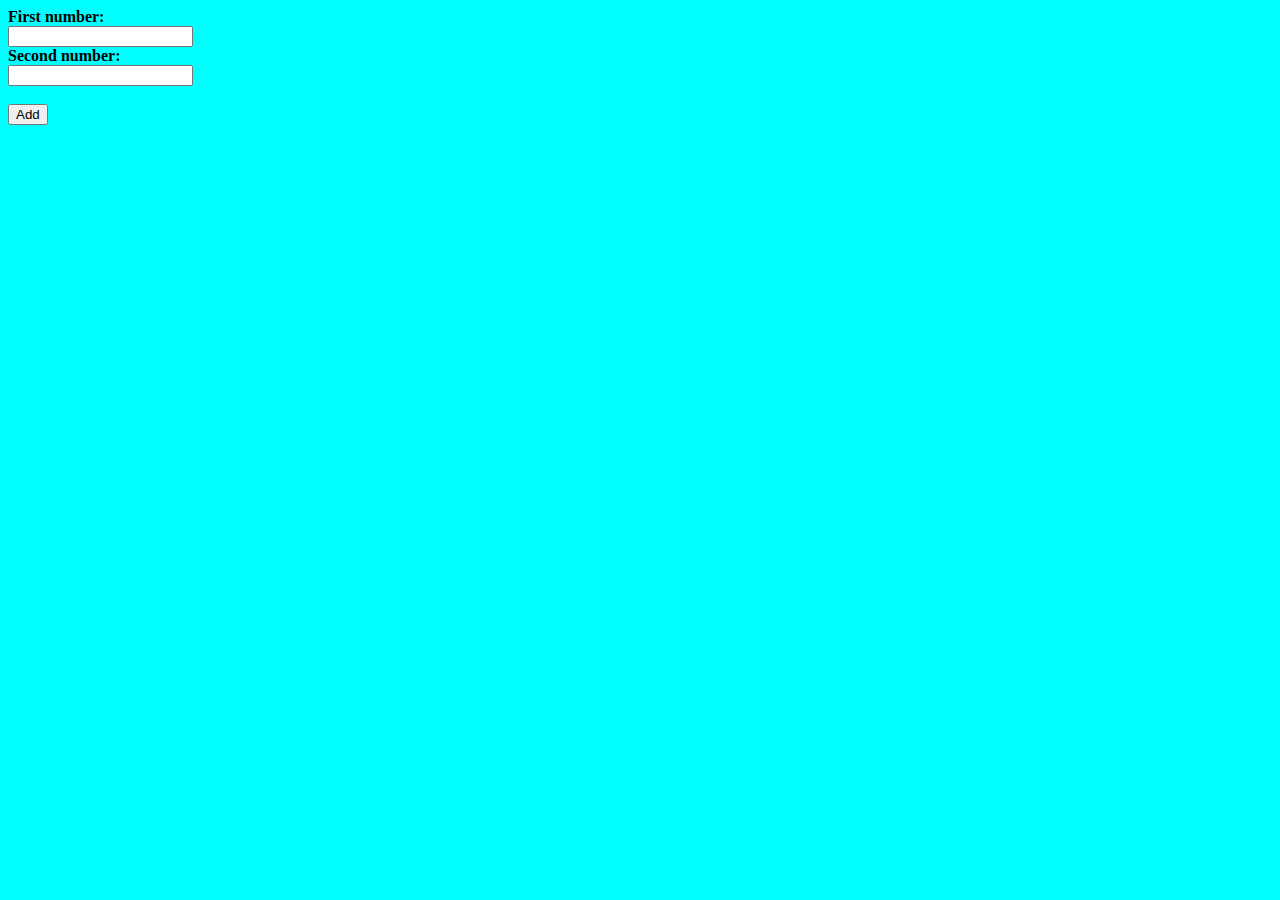
<file: 28-07-2021/sum.html>
<!DOCTYPE html>
<html lang="en">
<head>
    <meta charset="UTF-8">
    <meta http-equiv="X-UA-Compatible" content="IE=edge">
    <meta name="viewport" content="width=device-width, initial-scale=1.0">
    <title>Sum</title>
    <style>
        body{
            background-color: aqua;
        }
    </style>
</head>
<body>
        <form method ='GET' action="/getsum">
            
        <b>First number:</b><br>
        <input type="number" id="firstnumber"><br>
        <b> Second number: </b><br>
        <input type="number" id="lastnumber"><br><br>
        <input type="submit" value="Add"><br><br><br>   
            
       </form>
      

    </body>
</html>
</file>
